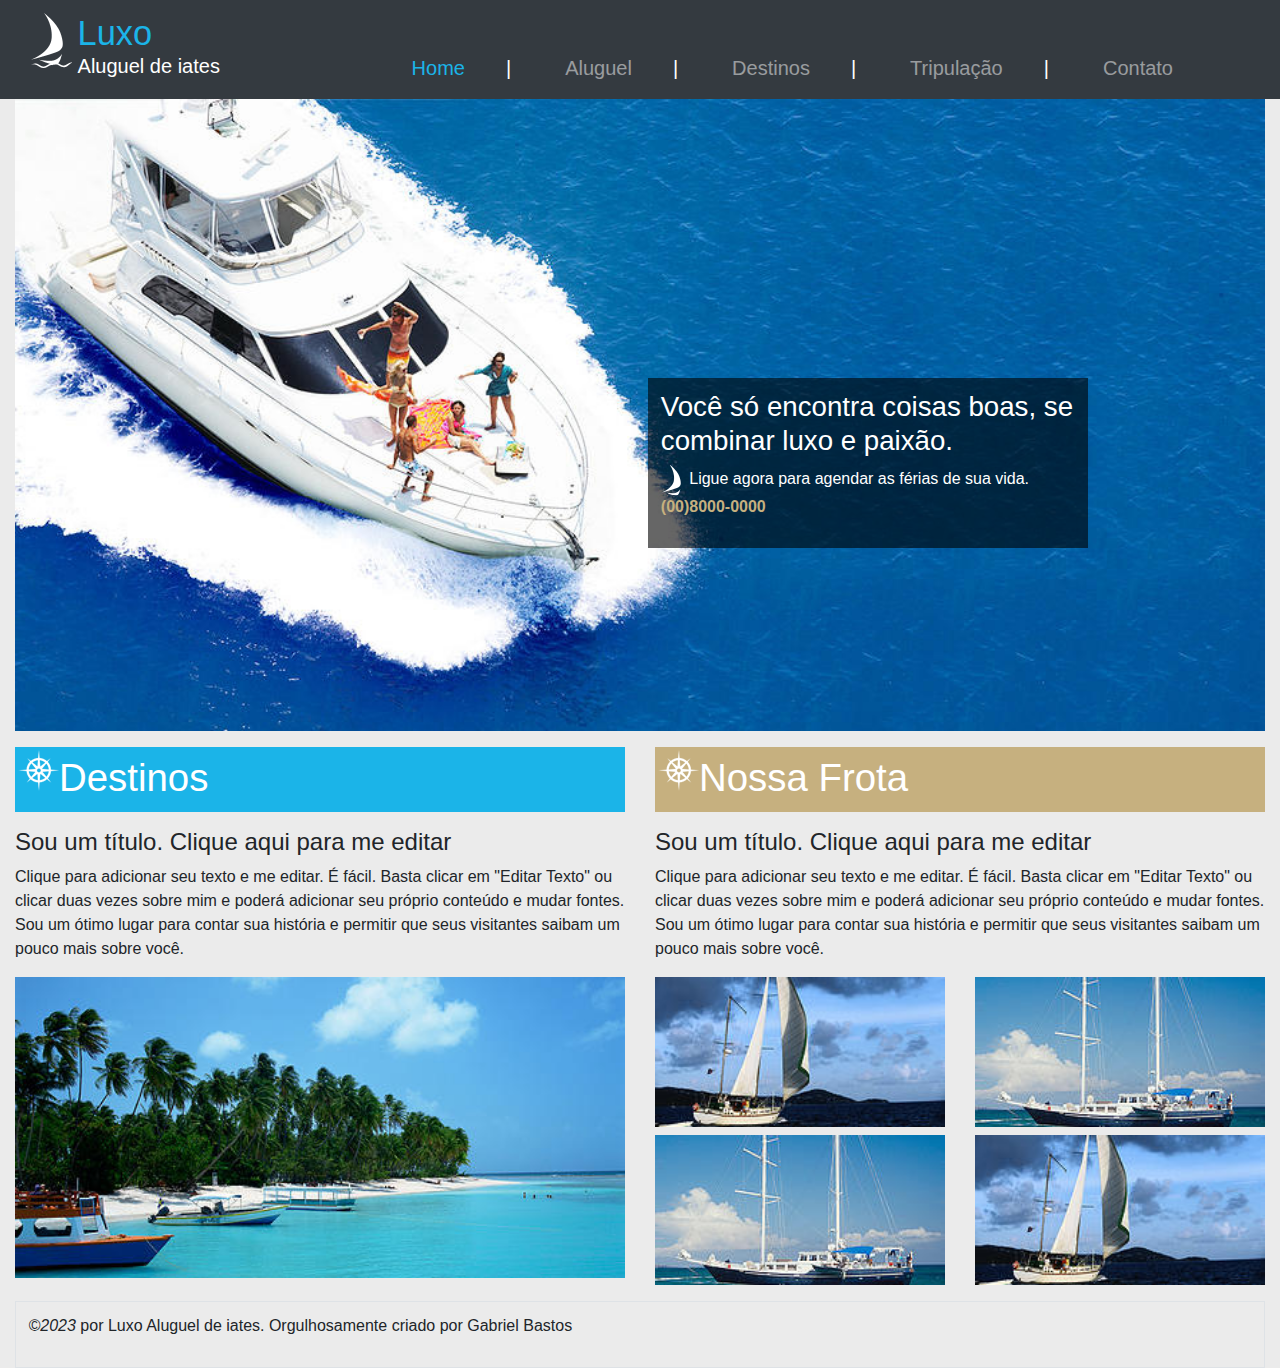
<file: Index.html>
<!DOCTYPE html>
<html lang="pt-br">

<head>
    <meta charset="utf-8" />
    <title>Luxo | Home</title>
    <link rel="stylesheet" href="css/boot.css" />
    <link rel="stylesheet" href="css/main.css" />
</head>

<body id="body" class="bg-cinza">
    <nav class="navbar navbar-expand-lg navbar-dark bg-dark">
        <div class="container-fluid">
            <div class="row w-100 align-items-end">
                <div class="col-3">
                    <a class="navbar-brand" href="Index.html">
                        <img src="img/barco1.png" class="d-inline-block align-top" alt="Logo">
                        <span class="d-inline-block">
                            <h1 class="nomeLoja mb-0">Luxo</h1>
                            <h2 class="slogan">Aluguel de iates</h2>
                        </span>

                    </a>
                    <button class="navbar-toggler" type="button" data-toggle="collapse"
                        data-target="#navbarNavAltMarkup" aria-controls="navbarNavAltMarkup" aria-expanded="false"
                        aria-label="Toggle navigation">
                        <span class="navbar-toggler-icon"></span>
                    </button>
                </div>
                <div class="col-9">
                    <div class="collapse navbar-collapse " id="navbarNavAltMarkup">
                        <ul class="navbar-nav ml-auto">
                            <li class="nav-item li-nav">
                                <a class="nav-link menu-diviser active" href="#body">Home</a>
                            </li>
                            <li class="nav-item li-nav">
                                <a class="nav-link menu-diviser" href="aluguel.html">Aluguel</a>
                            </li>
                            <li class="nav-item li-nav">
                                <a class="nav-link menu-diviser" href="destinos.html">Destinos</a>
                            </li>
                            <li class="nav-item li-nav">
                                <a class="nav-link menu-diviser" href="tripulacao.html">Tripulação</a>
                            </li>
                            <li class="nav-item">
                                <a class="nav-link" href="contato.html">Contato</a>
                            </li>
                        </ul>
                    </div>
                </div>
            </div>
        </div>
    </nav>

    <div class="container-fluid">
        <main>
            <section class="row">
                <figure class="banner-principal col-12">
                    <img src="img/barcoprincipal.jpg" class="img-fluid mx-auto d-block w-100">
                    <figcaption>
                            <h3>Você só encontra coisas boas, se combinar luxo e paixão.</h3>
                                <p> 
                                    <img src="img/barco2.png" class="img-fluid mr-1">
                                    Ligue agora para agendar as férias de sua vida.</span>
                                    <span class="text-marron font-weight-bold text-center">(00)8000-0000</span>
                                </p>
                          
        
                    </figcaption>
                </figure>
            </section>
                
            
    
    
            <section class="row">
                <div class="col-xs-12 col-lg-6">
                    <span class="spnDestino"><h4 class="tituloSecaoSec">Destinos</h4></span>
                    <article class="mt-3">
                        <figure>
                            <figcaption>
                                <h4>Sou um título. Clique aqui para me editar</h4>
                                <p>
                                    Clique para adicionar seu texto e me editar. É fácil. Basta clicar em "Editar Texto" ou clicar duas
                                    vezes sobre mim e poderá adicionar seu próprio conteúdo e mudar fontes. Sou um ótimo lugar para contar
                                    sua história e permitir que seus visitantes saibam um pouco mais sobre você.
                                </p>
                            </figcaption>
                            <img src="img/barcodestino.jpg" class="img-fluid w-100" alt="Figura destino">
                        </figure>
                        
                    </article>
                </div>
                <div class="col-xs-12  col-lg-6">
                    <span class="spnFrota"><h4 class="tituloSecaoSec">Nossa Frota</h4></span>
                    <article class="mt-3">
                        <figure>
                            <figcaption>
                                <h4>Sou um título. Clique aqui para me editar</h4>
                                <p>
                                    Clique para adicionar seu texto e me editar. É fácil. Basta clicar em "Editar Texto" ou clicar duas
                                    vezes sobre mim e poderá adicionar seu próprio conteúdo e mudar fontes. Sou um ótimo lugar para contar
                                    sua história e permitir que seus visitantes saibam um pouco mais sobre você.
                                </p>
                            </figcaption>
                            <div class="row">
                                <div class="col-6">
                                    <img src="img/barconossafrota1.jpg" class="img-fluid w-100" alt="Figura Frota">
                                </div>
                                <div class="col-6">
                                    <img src="img/barconossafrota2.jpg" class="img-fluid w-100 float-right" alt="Figura Frota">
                                </div>
                            </div>
                            <div class="row mt-2">
                                <div class="col-6">
                                    <img src="img/barconossafrota2.jpg" class="img-fluid w-100" alt="Figura Frota">
                                </div>
                                <div class="col-6">
                                    <img src="img/barconossafrota1.jpg" class="img-fluid w-100 float-right" alt="Figura Frota">
                                </div>
                            </div>
                        </figure>
                        
                    </article>
    
                </div>
            </section>
    
    
        </main>
        <footer class="bg-cinza border f-index">
            <i>&copy;2023</i><p> &nbsp;por Luxo Aluguel de iates. Orgulhosamente criado por Gabriel Bastos</p>
        </footer>
    </div>


  

    


</body>
<script src="https://code.jquery.com/jquery-3.2.1.slim.min.js" integrity="sha384-KJ3o2DKtIkvYIK3UENzmM7KCkRr/rE9/Qpg6aAZGJwFDMVNA/GpGFF93hXpG5KkN" crossorigin="anonymous"></script>
<script src="https://cdnjs.cloudflare.com/ajax/libs/popper.js/1.12.9/umd/popper.min.js" integrity="sha384-ApNbgh9B+Y1QKtv3Rn7W3mgPxhU9K/ScQsAP7hUibX39j7fakFPskvXusvfa0b4Q" crossorigin="anonymous"></script>
<script src="https://maxcdn.bootstrapcdn.com/bootstrap/4.0.0/js/bootstrap.min.js" integrity="sha384-JZR6Spejh4U02d8jOt6vLEHfe/JQGiRRSQQxSfFWpi1MquVdAyjUar5+76PVCmYl" crossorigin="anonymous"></script>
</html>
</file>
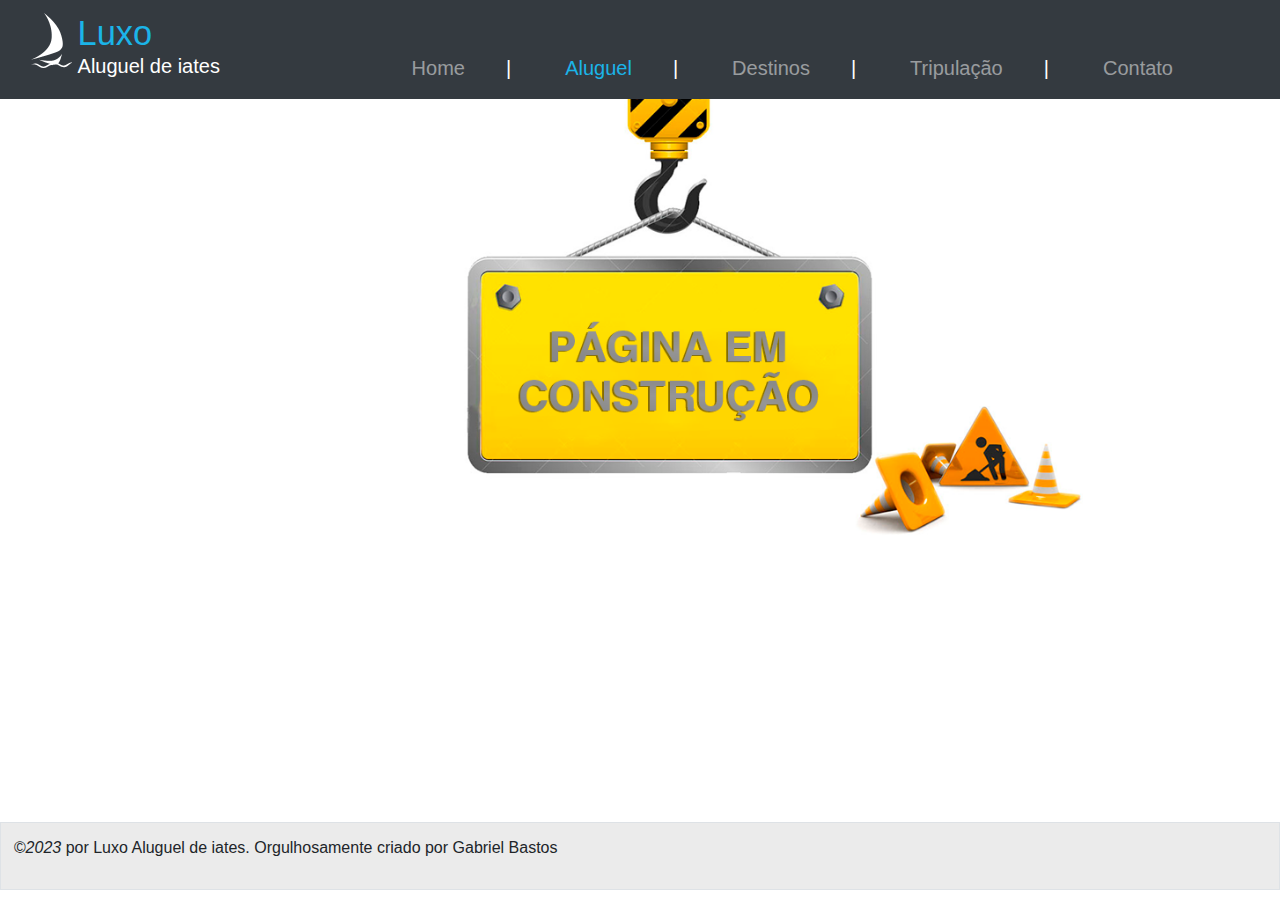
<file: aluguel.html>
<!DOCTYPE html>
<html lang="pt-br">

<head>
    <meta charset="utf-8" />
    <title>Luxo | Aluguel</title>
    <link rel="stylesheet" href="css/boot.css" />
    <link rel="stylesheet" href="css/main.css" />
</head>

<body id="body">
    <nav class="navbar navbar-expand-lg navbar-dark bg-dark">
        <div class="container-fluid">
            <div class="row w-100 align-items-end">
                <div class="col-3">
                    <a class="navbar-brand" href="Index.html">
                        <img src="img/barco1.png" class="d-inline-block align-top" alt="Logo">
                        <span class="d-inline-block">
                            <h1 class="nomeLoja mb-0">Luxo</h1>
                            <h2 class="slogan">Aluguel de iates</h2>
                        </span>

                    </a>
                    <button class="navbar-toggler" type="button" data-toggle="collapse"
                        data-target="#navbarNavAltMarkup" aria-controls="navbarNavAltMarkup" aria-expanded="false"
                        aria-label="Toggle navigation">
                        <span class="navbar-toggler-icon"></span>
                    </button>
                </div>
                <div class="col-9">
                    <div class="collapse navbar-collapse " id="navbarNavAltMarkup">
                        <ul class="navbar-nav ml-auto">
                            <li class="nav-item li-nav">
                                <a class="nav-link menu-diviser" href="Index.html">Home</a>
                            </li>
                            <li class="nav-item li-nav">
                                <a class="nav-link menu-diviser active" href="aluguel.html">Aluguel</a>
                            </li>
                            <li class="nav-item li-nav">
                                <a class="nav-link menu-diviser" href="destinos.html">Destinos</a>
                            </li>
                            <li class="nav-item li-nav">
                                <a class="nav-link menu-diviser" href="tripulacao.html">Tripulação</a>
                            </li>
                            <li class="nav-item">
                                <a class="nav-link" href="contato.html">Contato</a>
                            </li>
                        </ul>
                    </div>
                </div>
            </div>
        </div>
    </nav>

    <figure>
        <img src="img/building.png" class="img-fluid d-block m-auto">
    </figure>
    <footer class="bg-cinza border">
        <i>&copy;2023</i><p> &nbsp;por Luxo Aluguel de iates. Orgulhosamente criado por Gabriel Bastos</p>
    </footer>
</body>

</html>
</file>
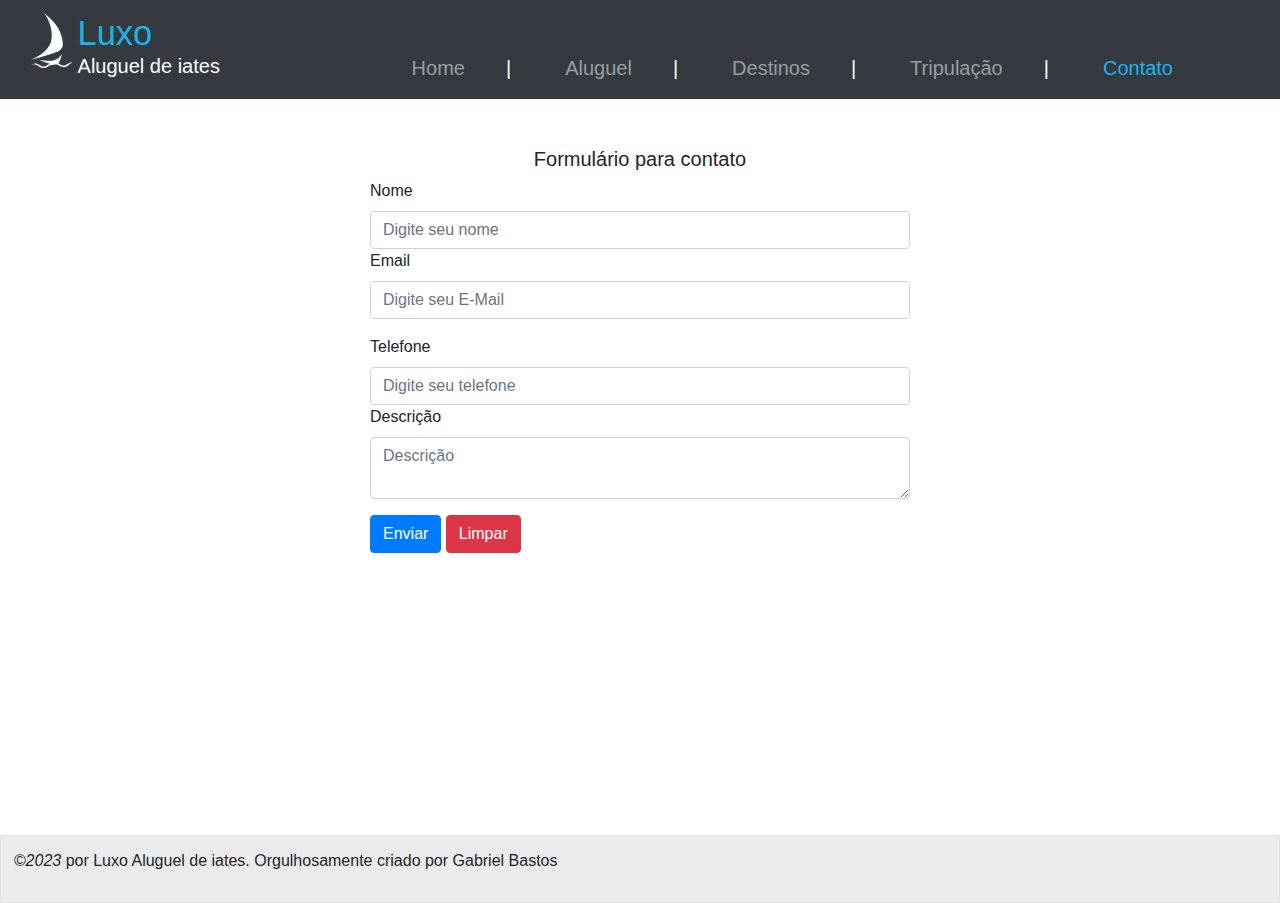
<file: contato.html>
<!DOCTYPE html>
<html lang="pt-br">

<head>
    <meta charset="utf-8" />
    <title>Luxo | Contato</title>
    <link rel="stylesheet" href="css/boot.css" />
    <link rel="stylesheet" href="css/main.css" />
</head>

<body id="body">
    <nav class="navbar navbar-expand-lg navbar-dark bg-dark">
        <div class="container-fluid">
            <div class="row w-100 align-items-end">
                <div class="col-3">
                    <a class="navbar-brand" href="Index.html">
                        <img src="img/barco1.png" class="d-inline-block align-top" alt="Logo">
                        <span class="d-inline-block">
                            <h1 class="nomeLoja mb-0">Luxo</h1>
                            <h2 class="slogan">Aluguel de iates</h2>
                        </span>

                    </a>
                    <button class="navbar-toggler" type="button" data-toggle="collapse"
                        data-target="#navbarNavAltMarkup" aria-controls="navbarNavAltMarkup" aria-expanded="false"
                        aria-label="Toggle navigation">
                        <span class="navbar-toggler-icon"></span>
                    </button>
                </div>
                <div class="col-9">
                    <div class="collapse navbar-collapse " id="navbarNavAltMarkup">
                        <ul class="navbar-nav ml-auto">
                            <li class="nav-item li-nav">
                                <a class="nav-link menu-diviser" href="Index.html">Home</a>
                            </li>
                            <li class="nav-item li-nav">
                                <a class="nav-link menu-diviser" href="aluguel.html">Aluguel</a>
                            </li>
                            <li class="nav-item li-nav">
                                <a class="nav-link menu-diviser" href="destinos.html">Destinos</a>
                            </li>
                            <li class="nav-item li-nav">
                                <a class="nav-link menu-diviser" href="tripulacao.html">Tripulação</a>
                            </li>
                            <li class="nav-item">
                                <a class="nav-link active" href="contato.html">Contato</a>
                            </li>
                        </ul>
                    </div>
                </div>
            </div>
        </div>
    </nav>

    <section id="content">
        <form>
            <div class="container mt-5">
            <div class="row justify-content-center">
                <div class="col-6">
                    <h5 class="text-center">Formulário para contato</h5>
                    <div class="form-group">
                        <label for="txt_nome">Nome</label>
                        <input class="form-control" id="txt_nome" aria-describedby="emailHelp" placeholder="Digite seu nome">

                      <label for="txt_email">Email</label>
                      <input type="email" class="form-control" id="txt_email" aria-describedby="emailHelp" placeholder="Digite seu E-Mail">
                    </div>

                    <div class="form-group">
                        <label for="txt_telefone">Telefone</label>
                        <input class="form-control" id="txt_telefone" aria-describedby="emailHelp" placeholder="Digite seu telefone">

                      <label for="txt_descricao">Descrição</label>
                      <textarea  class="form-control" id="txt_descricao" aria-describedby="emailHelp" placeholder="Descrição"></textarea>
                    </div>
 
                    <button type="submit" class="btn btn-primary">Enviar</button>
                    <button type="submit" class="btn btn-danger">Limpar</button>
                </div>
            </div>
            </div>
          </form>
    </section>
    <footer class="bg-cinza border">
        <i>&copy;2023</i><p> &nbsp;por Luxo Aluguel de iates. Orgulhosamente criado por Gabriel Bastos</p>
    </footer>
</body>

</html>
</file>
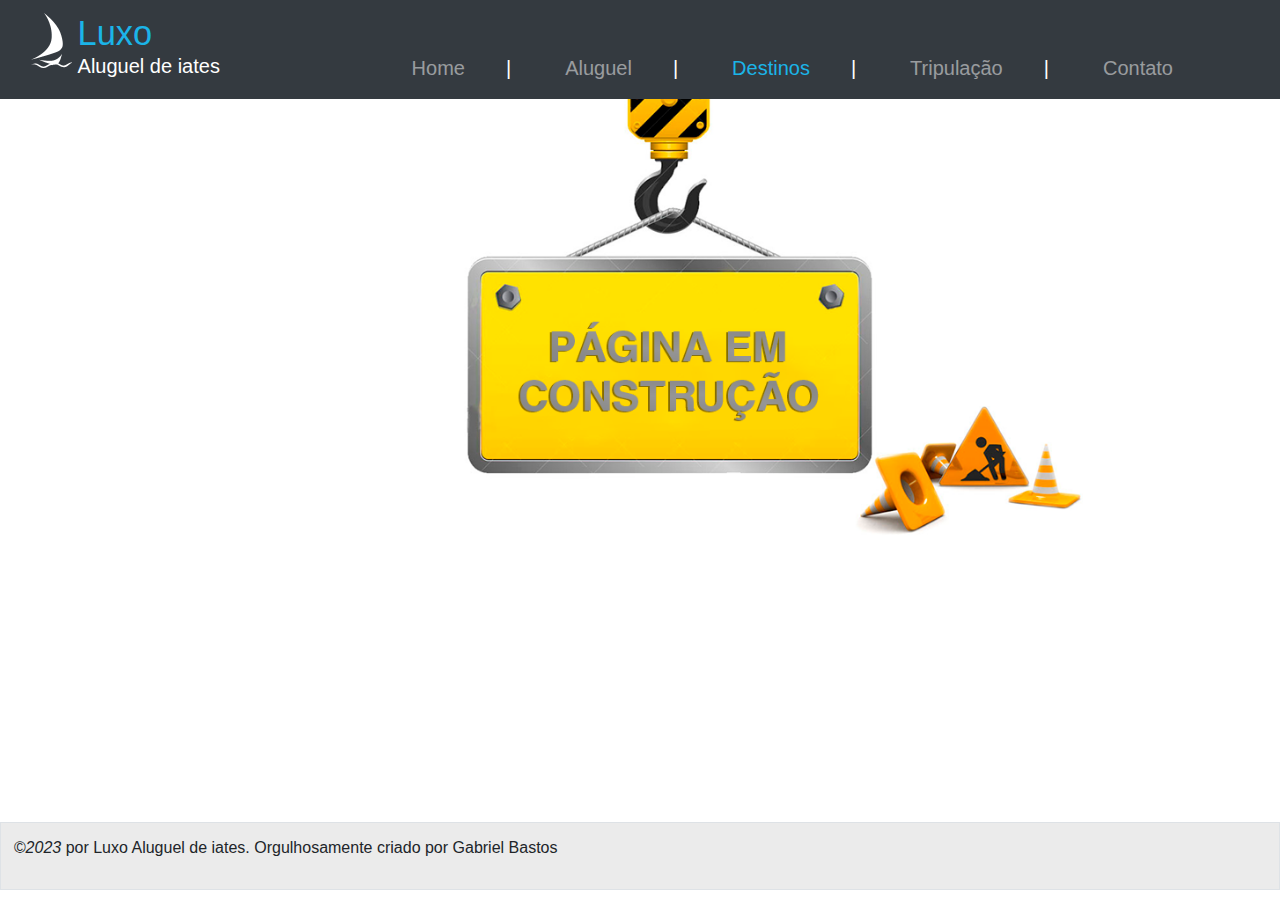
<file: destinos.html>
<!DOCTYPE html>
<html lang="pt-br">

<head>
    <meta charset="utf-8" />
    <title>Luxo | Destinos</title>
    <link rel="stylesheet" href="css/boot.css" />
    <link rel="stylesheet" href="css/main.css" />
</head>

<body id="body">
    <nav class="navbar navbar-expand-lg navbar-dark bg-dark">
        <div class="container-fluid">
            <div class="row w-100 align-items-end">
                <div class="col-3">
                    <a class="navbar-brand" href="Index.html">
                        <img src="img/barco1.png" class="d-inline-block align-top" alt="Logo">
                        <span class="d-inline-block">
                            <h1 class="nomeLoja mb-0">Luxo</h1>
                            <h2 class="slogan">Aluguel de iates</h2>
                        </span>

                    </a>
                    <button class="navbar-toggler" type="button" data-toggle="collapse"
                        data-target="#navbarNavAltMarkup" aria-controls="navbarNavAltMarkup" aria-expanded="false"
                        aria-label="Toggle navigation">
                        <span class="navbar-toggler-icon"></span>
                    </button>
                </div>
                <div class="col-9">
                    <div class="collapse navbar-collapse " id="navbarNavAltMarkup">
                        <ul class="navbar-nav ml-auto">
                            <li class="nav-item li-nav">
                                <a class="nav-link menu-diviser" href="Index.html">Home</a>
                            </li>
                            <li class="nav-item li-nav">
                                <a class="nav-link menu-diviser" href="aluguel.html">Aluguel</a>
                            </li>
                            <li class="nav-item li-nav">
                                <a class="nav-link menu-diviser active" href="destinos.html">Destinos</a>
                            </li>
                            <li class="nav-item li-nav">
                                <a class="nav-link menu-diviser" href="tripulacao.html">Tripulação</a>
                            </li>
                            <li class="nav-item">
                                <a class="nav-link" href="contato.html">Contato</a>
                            </li>
                        </ul>
                    </div>
                </div>
            </div>
        </div>
    </nav>

    <figure>
        <img src="img/building.png" class="img-fluid d-block m-auto">
    </figure>
    <footer class="bg-cinza border">
        <i>&copy;2023</i><p> &nbsp;por Luxo Aluguel de iates. Orgulhosamente criado por Gabriel Bastos</p>
    </footer>
</body>

</html>
</file>
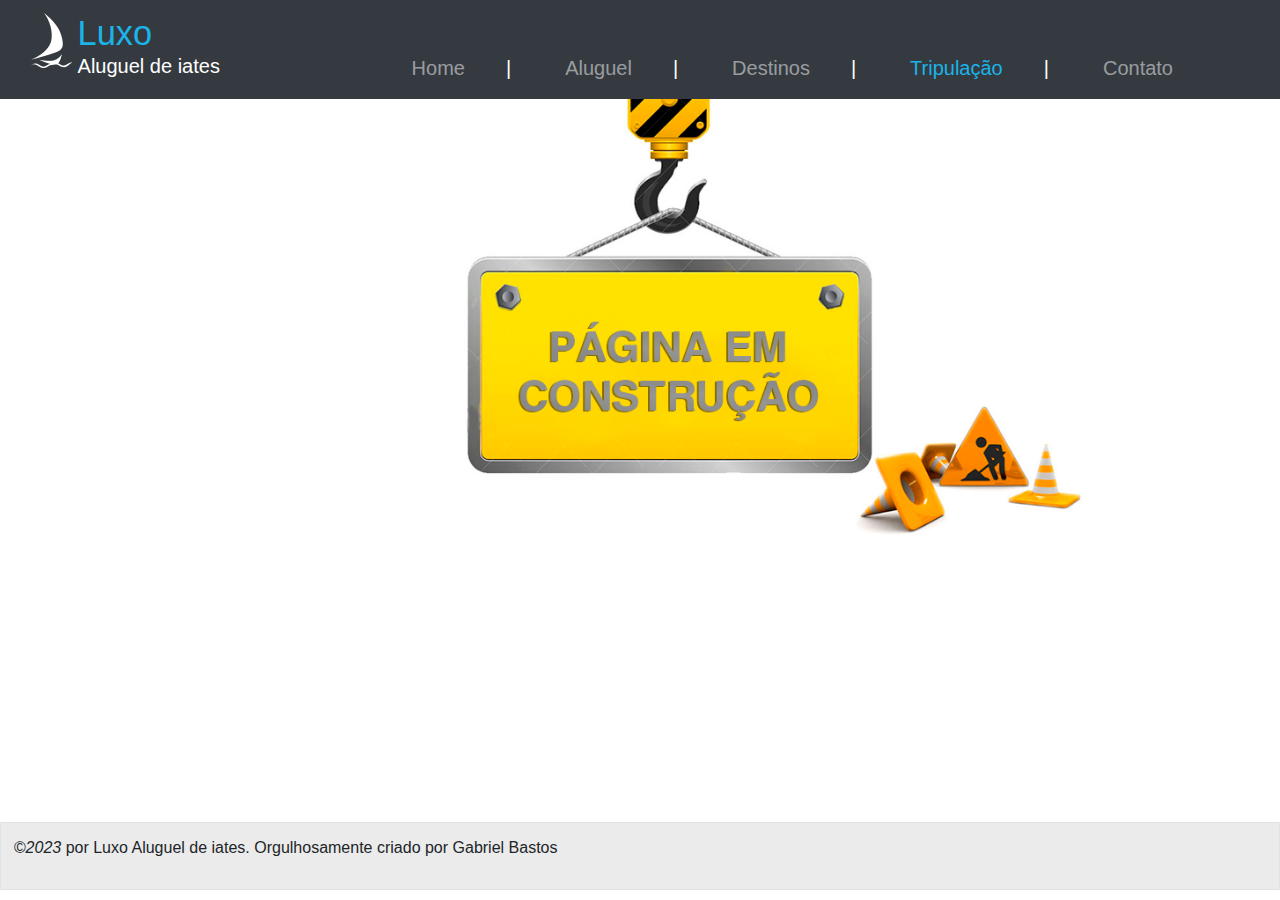
<file: tripulacao.html>
<!DOCTYPE html>
<html lang="pt-br">

<head>
    <meta charset="utf-8" />
    <title>Luxo | Tripulação</title>
    <link rel="stylesheet" href="css/boot.css" />
    <link rel="stylesheet" href="css/main.css" />
</head>

<body id="body">
    <nav class="navbar navbar-expand-lg navbar-dark bg-dark">
        <div class="container-fluid">
            <div class="row w-100 align-items-end">
                <div class="col-3">
                    <a class="navbar-brand" href="Index.html">
                        <img src="img/barco1.png" class="d-inline-block align-top" alt="Logo">
                        <span class="d-inline-block">
                            <h1 class="nomeLoja mb-0">Luxo</h1>
                            <h2 class="slogan">Aluguel de iates</h2>
                        </span>

                    </a>
                    <button class="navbar-toggler" type="button" data-toggle="collapse"
                        data-target="#navbarNavAltMarkup" aria-controls="navbarNavAltMarkup" aria-expanded="false"
                        aria-label="Toggle navigation">
                        <span class="navbar-toggler-icon"></span>
                    </button>
                </div>
                <div class="col-9">
                    <div class="collapse navbar-collapse " id="navbarNavAltMarkup">
                        <ul class="navbar-nav ml-auto">
                            <li class="nav-item li-nav">
                                <a class="nav-link menu-diviser" href="Index.html">Home</a>
                            </li>
                            <li class="nav-item li-nav">
                                <a class="nav-link menu-diviser" href="aluguel.html">Aluguel</a>
                            </li>
                            <li class="nav-item li-nav">
                                <a class="nav-link menu-diviser" href="destinos.html">Destinos</a>
                            </li>
                            <li class="nav-item li-nav">
                                <a class="nav-link menu-diviser active" href="tripulacao.html">Tripulação</a>
                            </li>
                            <li class="nav-item">
                                <a class="nav-link" href="contato.html">Contato</a>
                            </li>
                        </ul>
                    </div>
                </div>
            </div>
        </div>
    </nav>

    <figure>
        <img src="img/building.png" class="img-fluid d-block m-auto">
    </figure>
    <footer class="bg-cinza border">
        <i>&copy;2023</i><p> &nbsp;por Luxo Aluguel de iates. Orgulhosamente criado por Gabriel Bastos</p>
    </footer>
</body>

</html>
</file>
<file: css/main.css>
h1.nomeLoja {
    color: #1BB4E8;
    font-size: 172%;
}
h2.slogan {
    font-size: 100%;
    color: #fff;
}

li.nav-item {
    margin-right: 38px;
}

li a.nav-link{
    font-size: 125%;
}

li a.nav-link:hover{
    color: #1BB4E8!important;
}


li a.nav-link.active{
    color: #1BB4E8!important;
}

a.menu-diviser::after{
content: '|';
margin-left: 41px;
color: white!important;
}

.bg-azul {
    background-color: #1BB4E8;
}

.bg-marron{
    background-color: #C6B07F;
}

.bg-cinza{
    background-color: #EBEBEB;
}

.text-marron{
    color: #C6B07F!important;
}

figure.banner-principal{
    position: relative;
}

figure.banner-principal figcaption {
    background: rgba(0, 0, 0, 0.6);
    position: absolute;
    right: 15%;
    bottom: 29%;
    padding: 1%;
    width: 440px;
}

figure.banner-principal figcaption h3{
    color: white;
    font-size: 173%;
   
}


figure.banner-principal figcaption img{
    display: inline-block;
    
}

figure.banner-principal figcaption p{
    display: inline-block;
    color: white;
}

span.spnDestino {
    background-color: #1BB4E8;
    padding: .5%;
    display: block;
}

span.spnFrota {
    background-color: #C6B07F;
    padding: .5%;
    display: block;
}

h4.tituloSecaoSec {
    color: white;
    font-size: 240%;

}

h4.tituloSecaoSec::before {
    content: url(../img/destino.png);
}

img.w-88{
    width: 88%;
}

.mt-24{
    margin-top: 2.4rem;
}

footer{
    padding: 1%;

}
footer:not(.f-index){

    margin-top: 282px;
}

footer i {
    display: inline-block;
}
footer p {
    display: inline-block;
}
</file>
